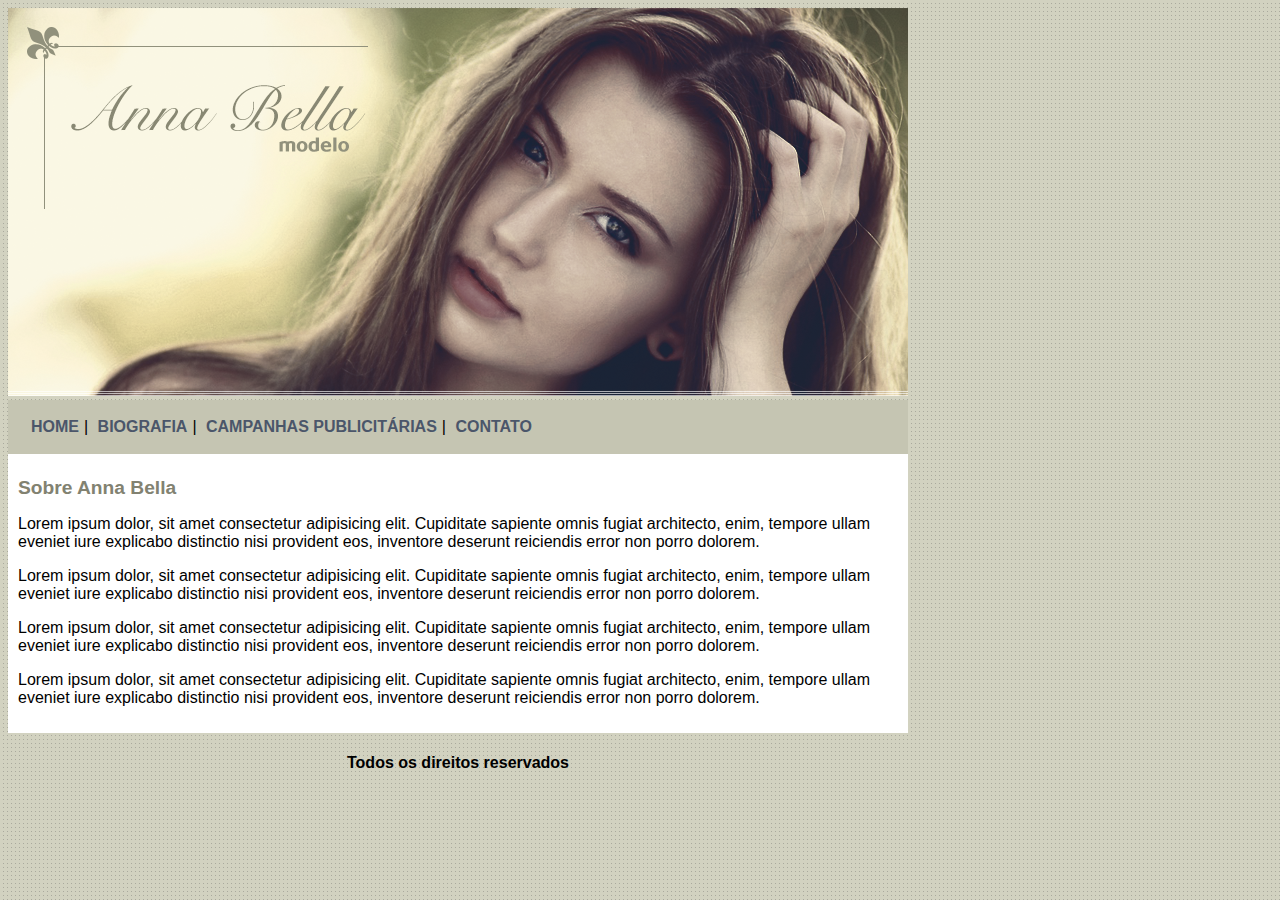
<file: index.html>
<!DOCTYPE html>
<html lang="pt-br">
    <head>
        <meta charset="utf-8">
        <title>Anna Bella</title>
        <link rel="stylesheet" type="text/css" href="css/estilo.css">
    </head>

    <body>
        <div id="principal">
            
            <img src="imagens/capa.png" class="img-capa">
            
            <div class="menu">                 
                <a href="index.html">HOME</a>|
                <a href="biografia.html">BIOGRAFIA</a>|
                <a href="campanhas.html">CAMPANHAS PUBLICITÁRIAS</a>|
                <a href="contato.html">CONTATO</a>
            </div>

            <div id="conteudo">
                <h1>Sobre Anna Bella</h1>
                    
                    <p>
                        Lorem ipsum dolor, sit amet consectetur adipisicing elit. Cupiditate sapiente omnis fugiat architecto, enim, tempore ullam eveniet iure explicabo distinctio nisi provident eos, inventore deserunt reiciendis error non porro dolorem.
                    </p>
                    <p>
                        Lorem ipsum dolor, sit amet consectetur adipisicing elit. Cupiditate sapiente omnis fugiat architecto, enim, tempore ullam eveniet iure explicabo distinctio nisi provident eos, inventore deserunt reiciendis error non porro dolorem.
                    </p>
                    <p>
                        Lorem ipsum dolor, sit amet consectetur adipisicing elit. Cupiditate sapiente omnis fugiat architecto, enim, tempore ullam eveniet iure explicabo distinctio nisi provident eos, inventore deserunt reiciendis error non porro dolorem.
                    </p>
                    <p>
                        Lorem ipsum dolor, sit amet consectetur adipisicing elit. Cupiditate sapiente omnis fugiat architecto, enim, tempore ullam eveniet iure explicabo distinctio nisi provident eos, inventore deserunt reiciendis error non porro dolorem.
                    </p>               
            </div>
            <div class="rodape">
                <h4>Todos os direitos reservados</h4>
            </div>
        </div>
    </body>
</html>
</file>
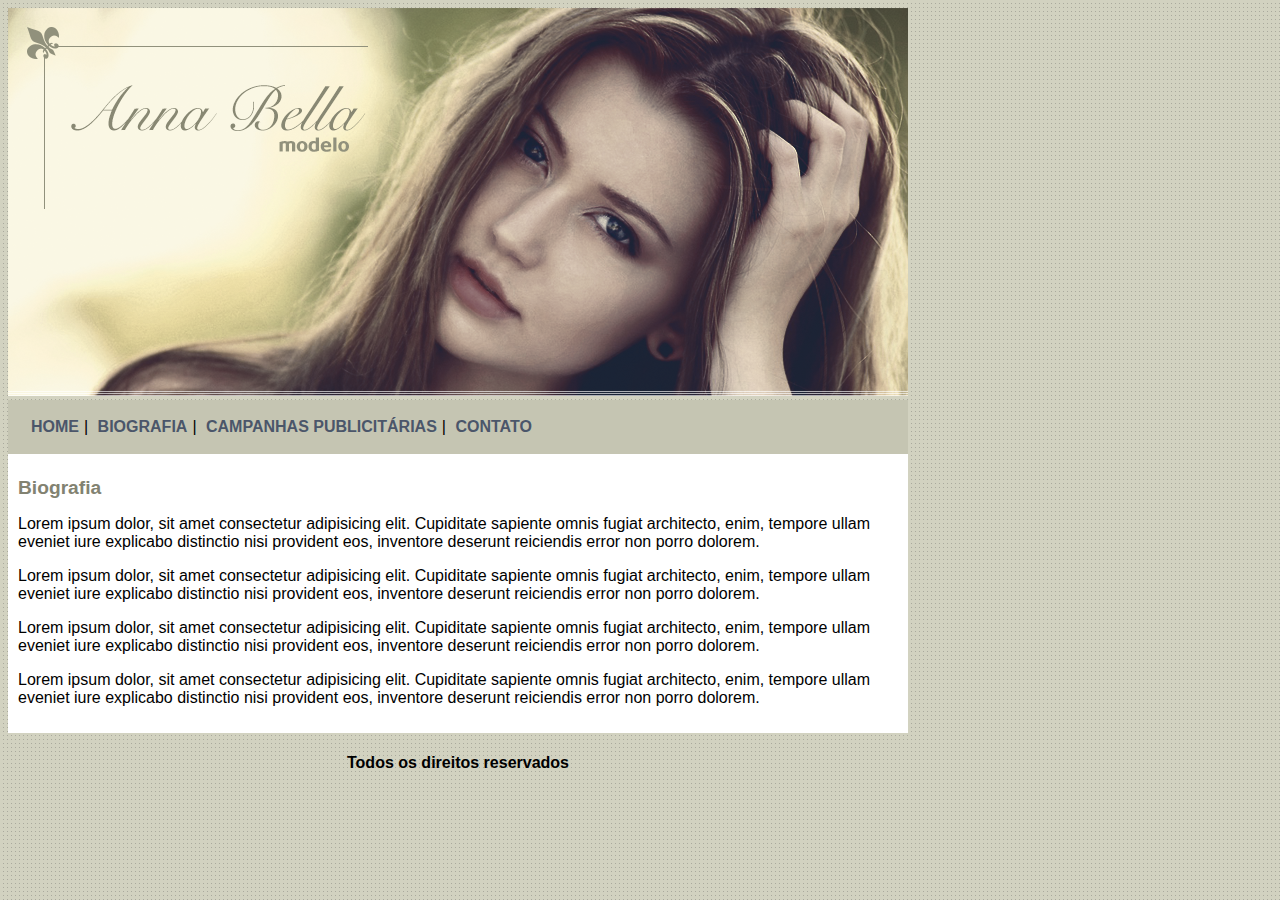
<file: biografia.html>
<!DOCTYPE html>
<html lang="pt-br">
    <head>
        <meta charset="utf-8">
        <title>Anna Bella</title>
        <link rel="stylesheet" type="text/css" href="css/estilo.css">
    </head>

    <body>
        <div id="principal">

            <img src="imagens/capa.png" class="img-capa">

            <div class="menu">                 
                <a href="index.html">HOME</a>|
                <a href="biografia.html">BIOGRAFIA</a>|
                <a href="campanhas.html">CAMPANHAS PUBLICITÁRIAS</a>|
                <a href="contato.html">CONTATO</a>
            </div>

            <div id="conteudo">                
                <h1>Biografia</h1>
                <p>
                    Lorem ipsum dolor, sit amet consectetur adipisicing elit. Cupiditate sapiente omnis fugiat architecto, enim, tempore ullam eveniet iure explicabo distinctio nisi provident eos, inventore deserunt reiciendis error non porro dolorem.
                </p>
                <p>
                    Lorem ipsum dolor, sit amet consectetur adipisicing elit. Cupiditate sapiente omnis fugiat architecto, enim, tempore ullam eveniet iure explicabo distinctio nisi provident eos, inventore deserunt reiciendis error non porro dolorem.
                </p>
                <p>
                    Lorem ipsum dolor, sit amet consectetur adipisicing elit. Cupiditate sapiente omnis fugiat architecto, enim, tempore ullam eveniet iure explicabo distinctio nisi provident eos, inventore deserunt reiciendis error non porro dolorem.
                </p>
                <p>
                    Lorem ipsum dolor, sit amet consectetur adipisicing elit. Cupiditate sapiente omnis fugiat architecto, enim, tempore ullam eveniet iure explicabo distinctio nisi provident eos, inventore deserunt reiciendis error non porro dolorem.
                </p>               
            </div>
            <div class="rodape">
                <h4>Todos os direitos reservados</h4>
            </div>
        </div>
    </body>
</html>
</file>
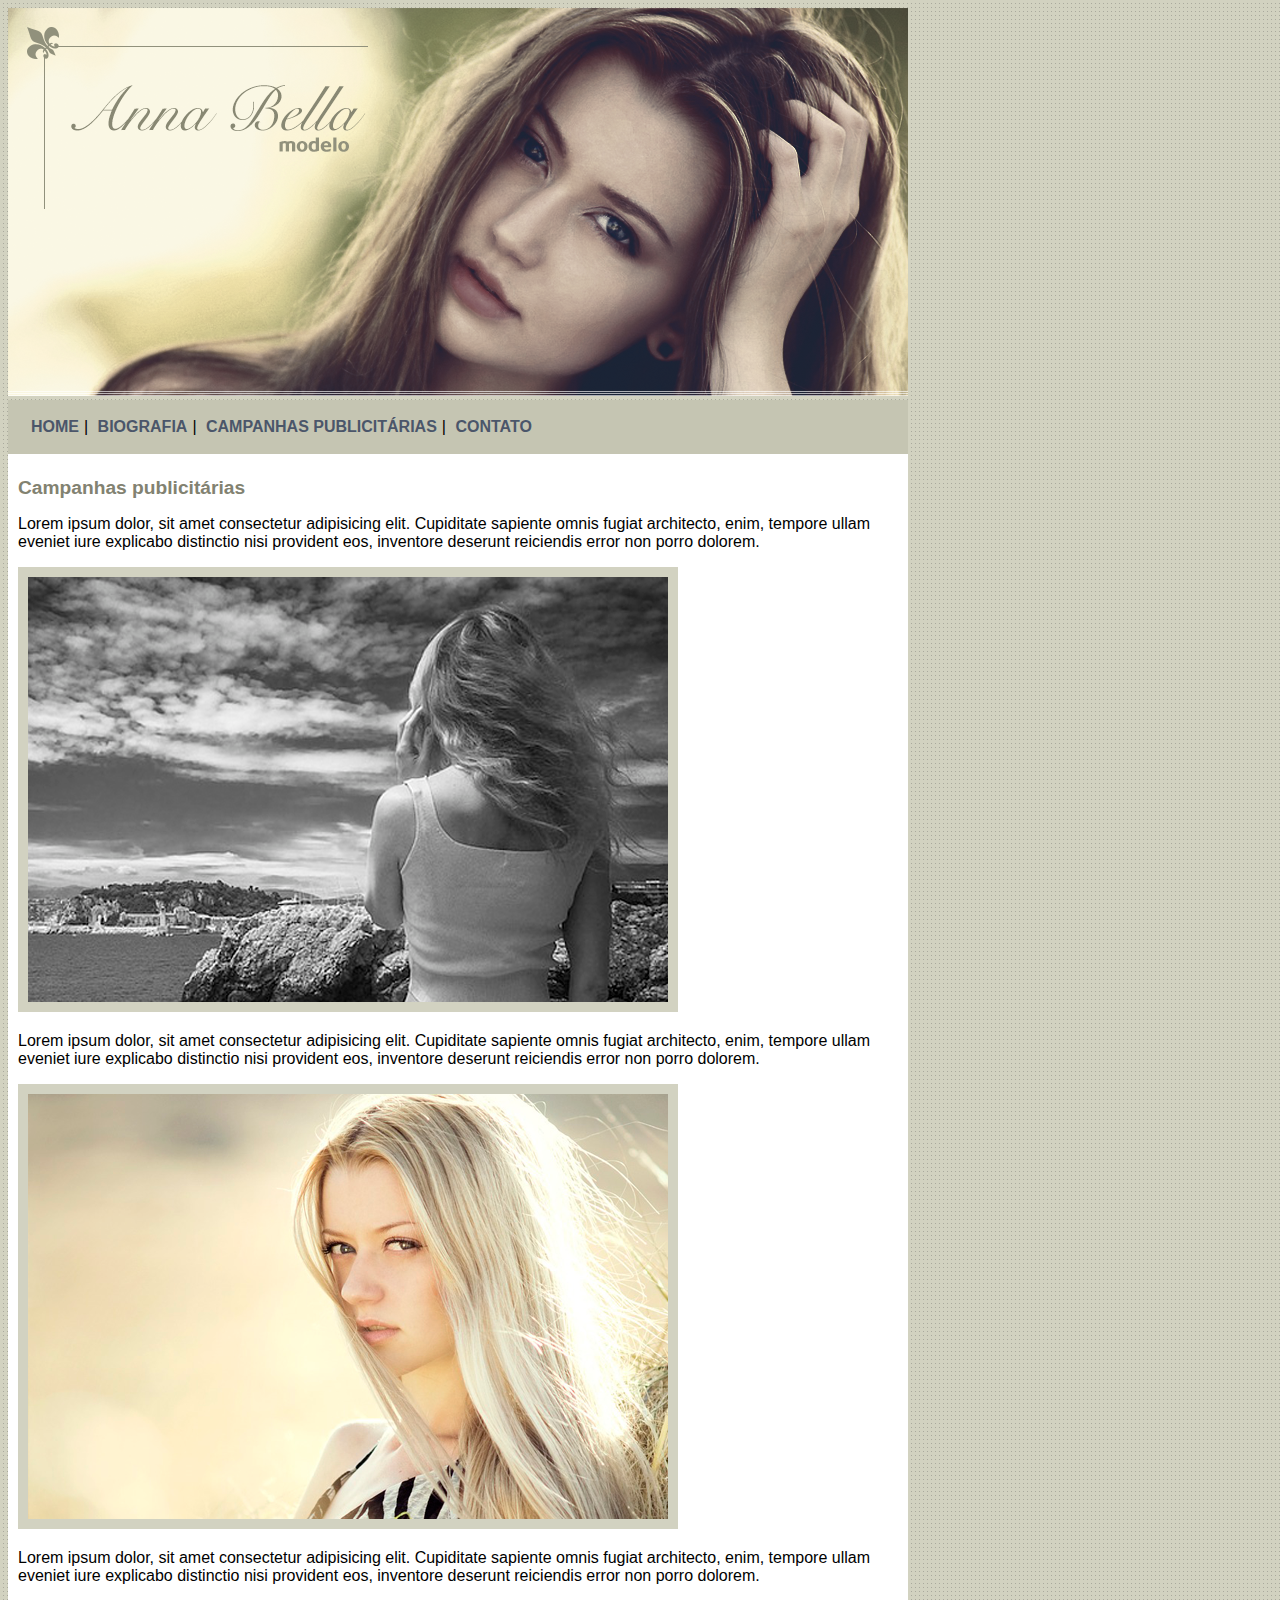
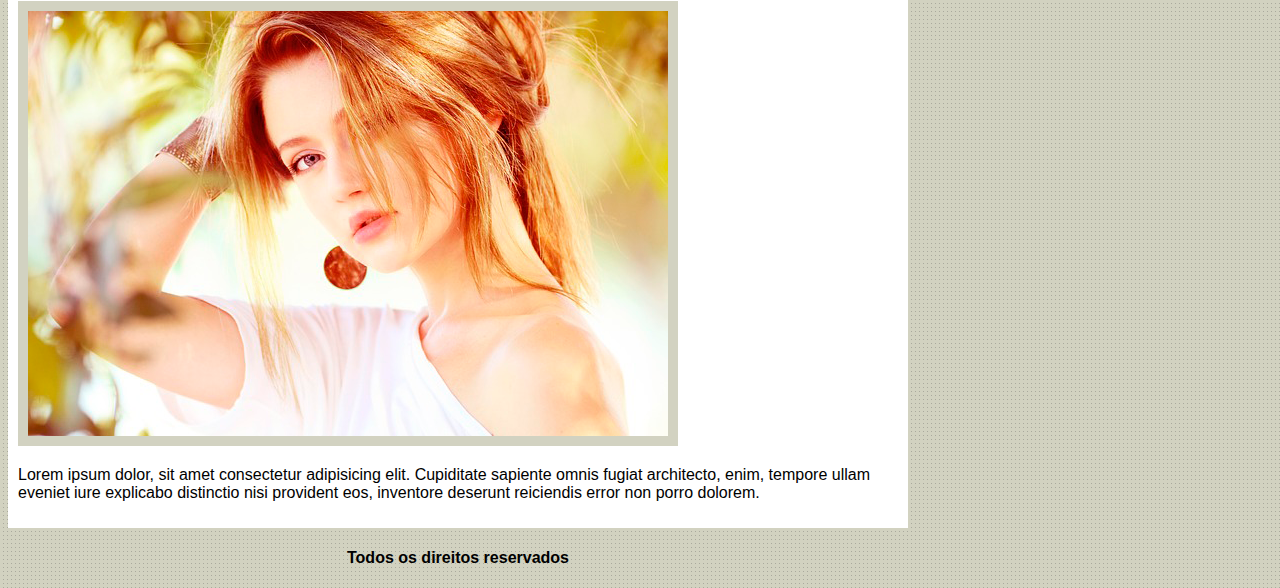
<file: campanhas.html>
<!DOCTYPE html>
<html lang="pt-br">
    <head>
        <meta charset="utf-8">
        <title>Anna Bella</title>
        <link rel="stylesheet" type="text/css" href="css/estilo.css">
    </head>

    <body>
        <div id="principal">
            
            <img src="imagens/capa.png" class="img-capa">
            
            <div class="menu">                 
                <a href="index.html">HOME</a>|
                <a href="biografia.html">BIOGRAFIA</a>|
                <a href="campanhas.html">CAMPANHAS PUBLICITÁRIAS</a>|
                <a href="contato.html">CONTATO</a>
            </div>

            <div id="conteudo">
                <h1>Campanhas publicitárias</h1>

                <p>
                    Lorem ipsum dolor, sit amet consectetur adipisicing elit. Cupiditate sapiente omnis fugiat architecto, enim, tempore ullam eveniet iure explicabo distinctio nisi provident eos, inventore deserunt reiciendis error non porro dolorem.
                </p>
                <img src="imagens/foto1.png">
                <p>
                    Lorem ipsum dolor, sit amet consectetur adipisicing elit. Cupiditate sapiente omnis fugiat architecto, enim, tempore ullam eveniet iure explicabo distinctio nisi provident eos, inventore deserunt reiciendis error non porro dolorem.
                </p>
                <img src="imagens/foto2.png">
                <p>
                    Lorem ipsum dolor, sit amet consectetur adipisicing elit. Cupiditate sapiente omnis fugiat architecto, enim, tempore ullam eveniet iure explicabo distinctio nisi provident eos, inventore deserunt reiciendis error non porro dolorem.
                </p>
                <img src="imagens/foto3.png">
                <p>
                    Lorem ipsum dolor, sit amet consectetur adipisicing elit. Cupiditate sapiente omnis fugiat architecto, enim, tempore ullam eveniet iure explicabo distinctio nisi provident eos, inventore deserunt reiciendis error non porro dolorem.
                </p>               
                
            </div>
            <div class="rodape">
                <h4>Todos os direitos reservados</h4>
            </div>
        </div>
    </body>
</html>
</file>
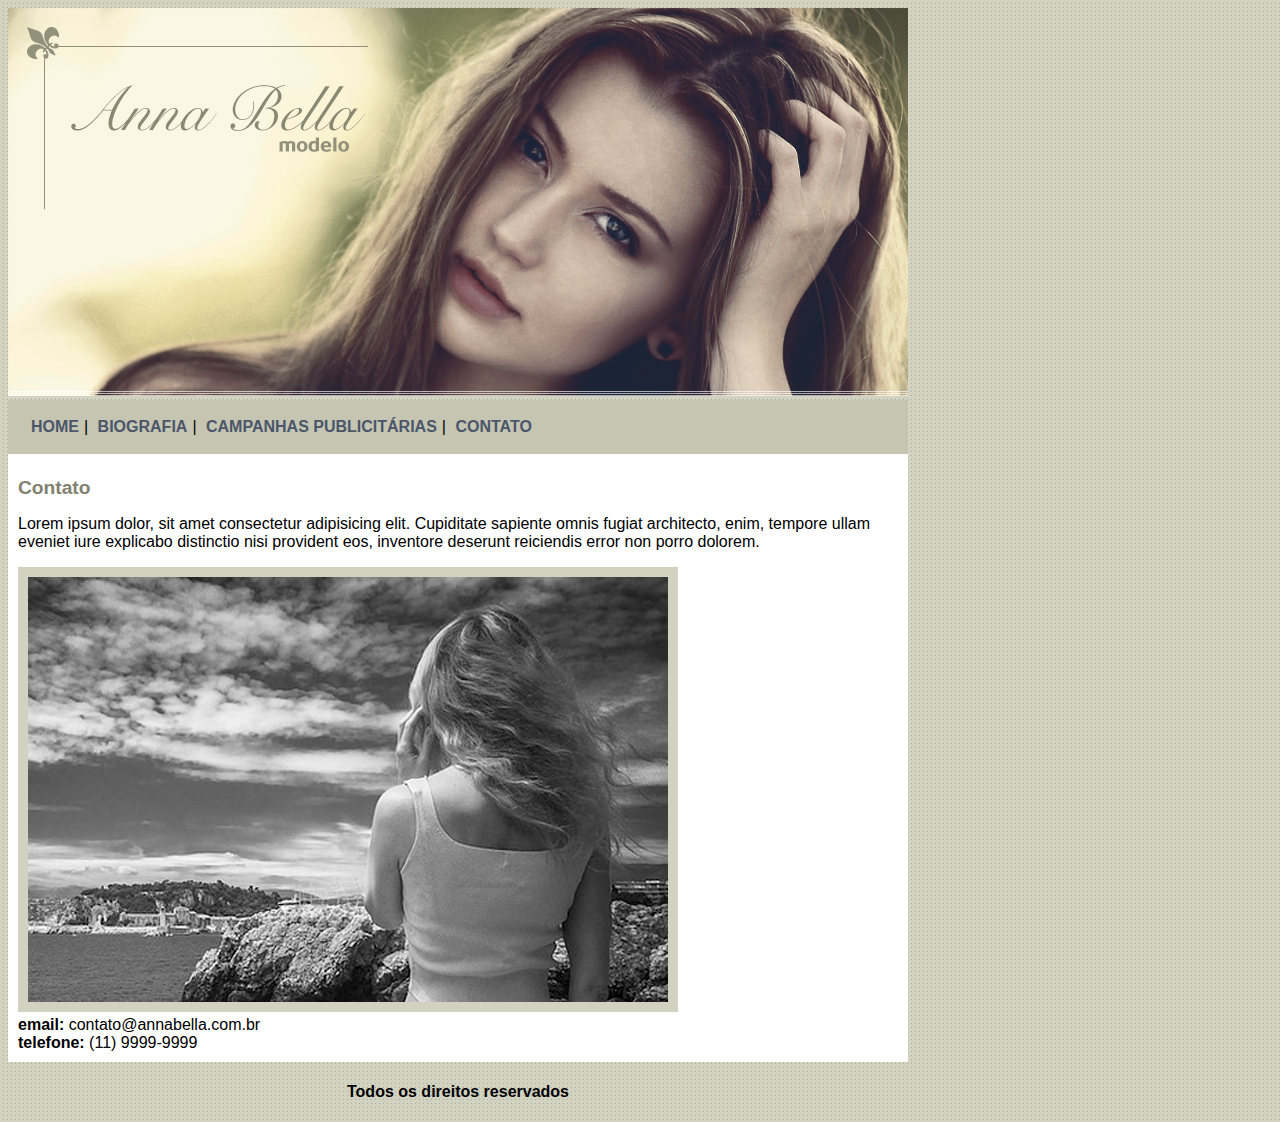
<file: contato.html>
<!DOCTYPE html>
<html lang="pt-br">
    <head>
        <meta charset="utf-8">
        <title>Anna Bella</title>
        <link rel="stylesheet" type="text/css" href="css/estilo.css">
    </head>

    <body>
        <div id="principal">
           
            <img src="imagens/capa.png" class="img-capa">
            
            <div class="menu">                 
                <a href="index.html">HOME</a>|
                <a href="biografia.html">BIOGRAFIA</a>|
                <a href="campanhas.html">CAMPANHAS PUBLICITÁRIAS</a>|
                <a href="contato.html">CONTATO</a>
            </div>

            <div id="conteudo">
                <h1>Contato</h1>

                <p>
                    Lorem ipsum dolor, sit amet consectetur adipisicing elit. Cupiditate sapiente omnis fugiat architecto, enim, tempore ullam eveniet iure explicabo distinctio nisi provident eos, inventore deserunt reiciendis error non porro dolorem.
                </p>
                <img src="imagens/foto1.png">
                <div>
                    <strong>email:</strong> contato@annabella.com.br   <br>             
                    <strong>telefone:</strong> (11) 9999-9999
                </div>
            </div>

            <div class="rodape">
                <h4>Todos os direitos reservados</h4>
            </div>
        </div>
    </body>
</html>
</file>
<file: css/estilo.css>
body {
    background: #d2d2c1 url('../imagens/fundo.png');
    font:16px  Arial, Helvetica, sans-serif;
}

#principal {
    width: 900px;
}

.menu {
    background-color:#c5c5b2;
    padding:18px;
    text-decoration: 
}

a{
    color:#4b566a;
    text-decoration: none;
    font-weight: bold;
    padding:5px;
}

#conteudo {
    background: white;
    padding:10px;
    
}


.rodape {    
    text-align: center;    
}

h1 {
    color: #828271;
    font-size: 1.2em;
}

img {
    border: 10px solid #d2d2c1;
}

.img-capa {
    border: none;
}
</file>
